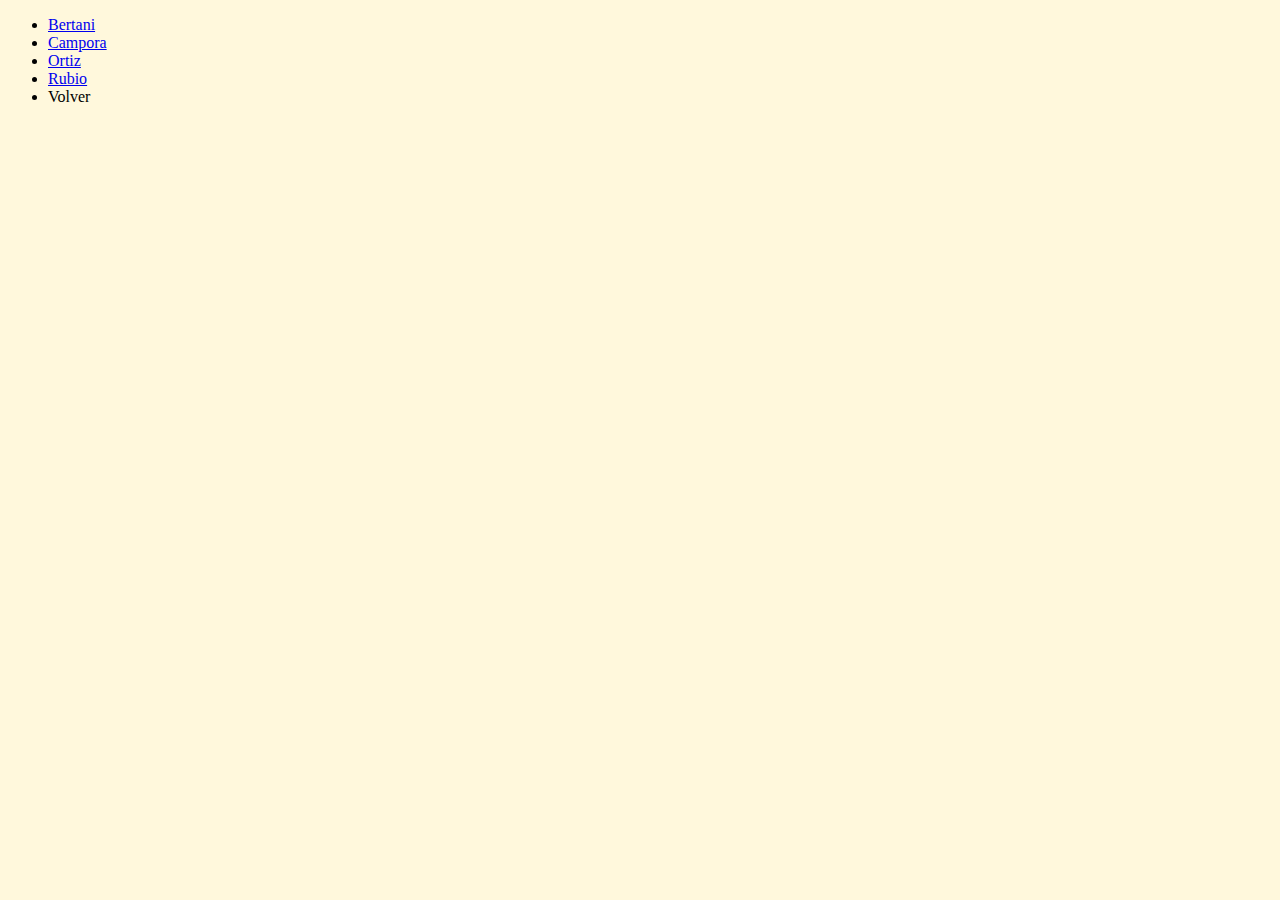
<file: index.html>
<!DOCTYPE html>
<html lang="en">
<head>
    <meta charset="UTF-8">
    <meta http-equiv="X-UA-Compatible" content="IE=edge">
    <meta name="viewport" content="width=device-width, initial-scale=1.0">
    <link rel="stylesheet" href="estilo.css">
    <title>CV LATEX</title>
</head>
<body>
    <ul>
        <li><a href="https://github.com/francobertani/TP1_2022/blob/main/Bertani_Franco_CV.pdf">Bertani</a> </li>
        <li><a href="https://github.com/francobertani/TP1_2022/blob/main/Campora_Juan_CV.pdf">Campora</a></li>
        <li><a href="https://github.com/francobertani/TP1_2022/blob/main/CV_Ortiz.pdf">Ortiz</a></li>
        <li><a href="https://github.com/francobertani/TP1_2022/blob/main/CV_Andr_s_Rubio.pdf">Rubio</a></li>
        <li><a href="https://francobertani.github.io/Entrega"></a>Volver</li>
    </ul>
</body>
</html>
</file>
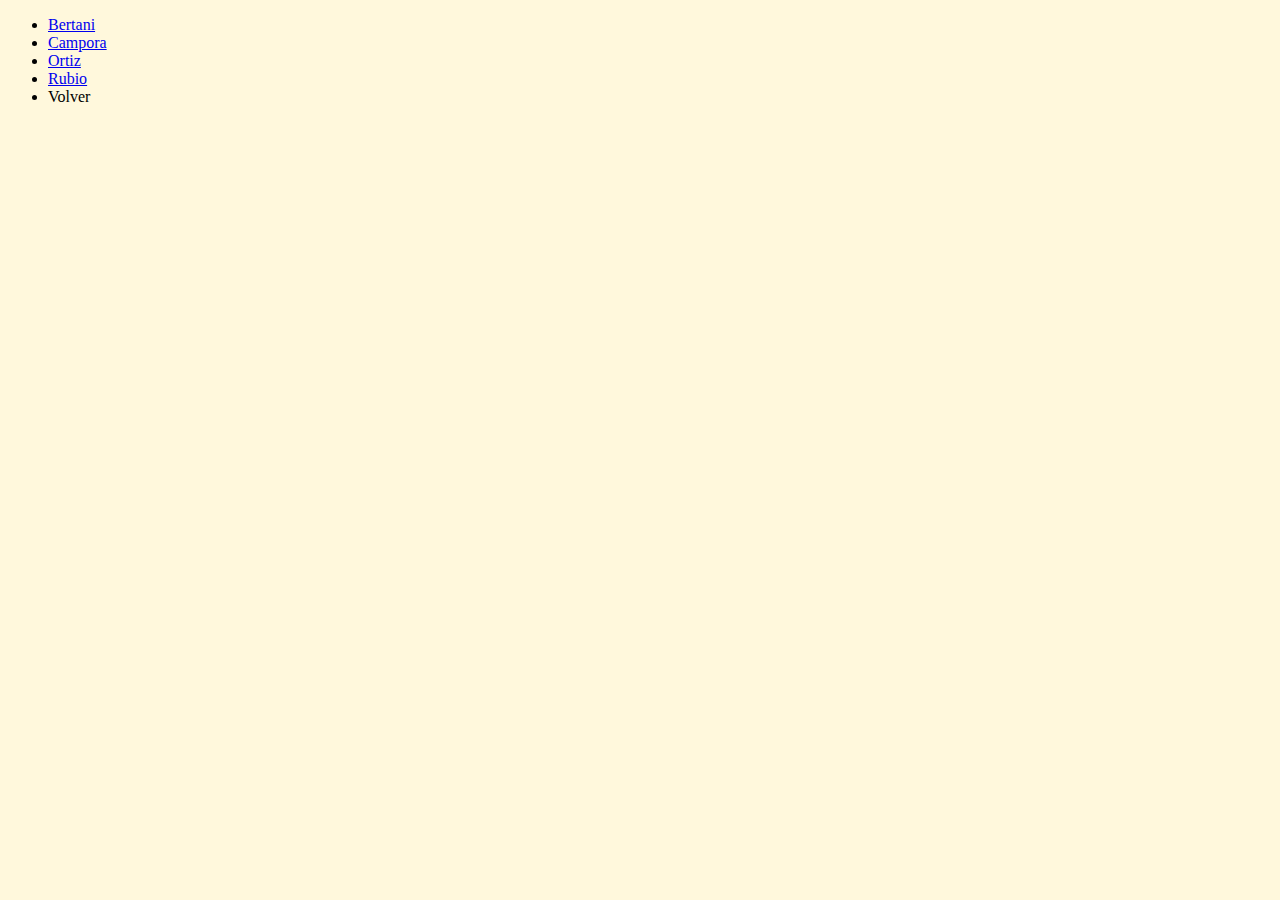
<file: CV.html>
<!DOCTYPE html>
<html lang="en">
<head>
    <meta charset="UTF-8">
    <meta http-equiv="X-UA-Compatible" content="IE=edge">
    <meta name="viewport" content="width=device-width, initial-scale=1.0">
    <link rel="stylesheet" href="estilo.css">
    <title>CV LATEX</title>
</head>
<body>
    <ul>
        <li><a href="https://github.com/francobertani/TP1_2022/blob/main/Bertani_Franco_CV.pdf">Bertani</a> </li>
        <li><a href="https://github.com/francobertani/TP1_2022/blob/main/Campora_Juan_CV.pdf">Campora</a></li>
        <li><a href="https://github.com/francobertani/TP1_2022/blob/main/CV_Ortiz.pdf">Ortiz</a></li>
        <li><a href="https://github.com/francobertani/TP1_2022/blob/main/CV_Andr_s_Rubio.pdf">Rubio</a></li>
        <li><a href="https://github.com/francobertani/TP1_2022"></a>Volver</li>
    </ul>
</body>
</html>
</file>
<file: estilo.css>
body{
background-color: cornsilk;
align-items: center;
}
</file>
